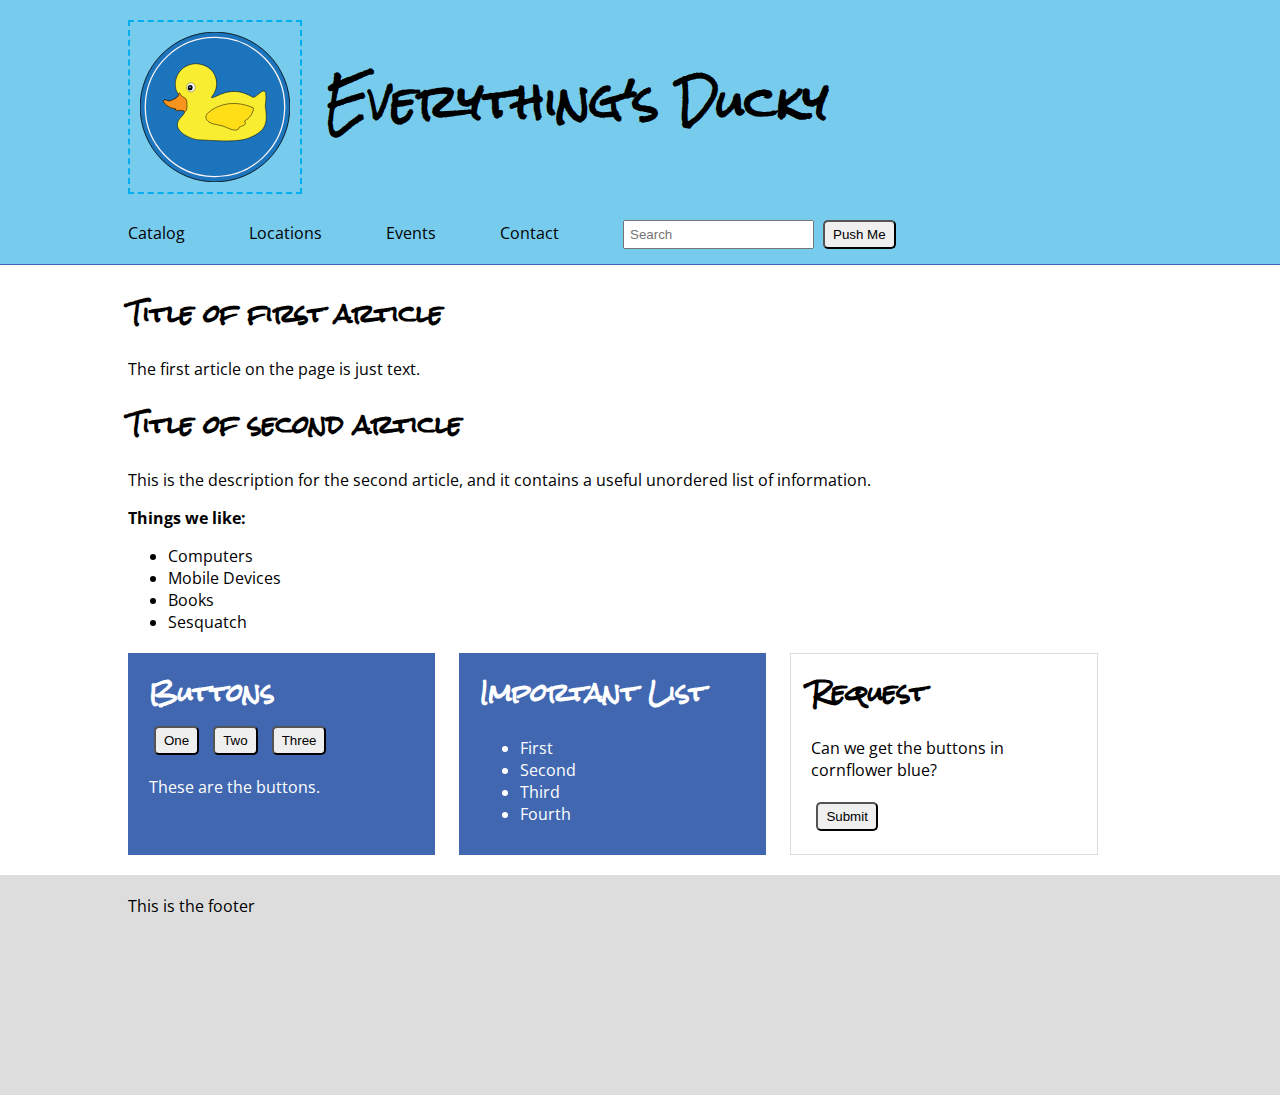
<file: solutions/index.html>
<!DOCTYPE html>
<html lang="en">
<head>
  <meta charset="UTF-8">

  <!-- custom styles -->
  <link rel="stylesheet" type="text/css" href="main.css">

  <link type="text/css" rel="stylesheet" href="main.css">

  <title>CSS Grid Challenges</title>
</head>
<body>
  <div class="header">
    <div class="content">
      <img src="ducky.svg" alt="Ducky Logo" width="150">
      <h1>Everything's Ducky</h1>
      <nav>
        <ul>
          <li>Catalog</li>
          <li>Locations</li>
          <li>Events</li>
          <li>Contact</li>
          <li>
            <input placeholder="Search"></input>
            <button>Push Me</button>
          </li>
        </ul>
      </nav>
    </div>
  </div>

  <div class="content">
    <div>
      <h2>Title of first article</h2>
      <p>The first article on the page is just text.</p>
    </div>
    <div>
      <h2>Title of second article</h2>
      <p>This is the description for the second article, and it contains a useful unordered list of information.</p>
      <p><strong>Things we like:</strong></p>
      <ul>
        <li>Computers</li>
        <li>Mobile Devices</li>
        <li>Books</li>
        <li>Sesquatch</li>
      </ul>
    </div>

    <div class="row">
      <div class="column four">
        <div class="note">
          <h2>Buttons</h2>
          <button>One</button>
          <button>Two</button>
          <button>Three</button>
          <p>These are the buttons.</p>
        </div>
      </div>

      <div class="column four">
        <div class="note">
          <h2>Important List</h2>
          <ul>
            <li>First</li>
            <li>Second</li>
            <li>Third</li>
            <li>Fourth</li>
          </ul>
        </div>
      </div>

      <div class="column four">
        <div class="request">
          <h2>Request</h2>
          <div>
            <p>Can we get the buttons in cornflower blue?</p>
            <button>Submit</button>
          </div>
        </div>
      </div>
    </div>
  </div>

  <div class="footer">
    <div class="content">
      This is the footer
    </div>
  </div>

</body>
</html>
</file>
<file: solutions/main.css>
@import url(https://fonts.googleapis.com/css?family=Rock+Salt);
@import url(https://fonts.googleapis.com/css?family=Open+Sans:400,300,700);

body {
  font-family: 'Open Sans', light;
  margin: 0;
  width: 100%;
}
h1, h2 {
  font-family: 'Rock Salt', cursive;
  margin: 0;
}
h1 {
  font-size: 2.75em;
}
h2 {
  font-size: 1.5em;
}
img {
  border: 2px dashed #00aeef;
  margin-right: 20px;
  padding: 10px;
}
input {
  padding: 5px;
}
button {
  border-radius: 5px;
  margin: 5px;
  padding: 5px 8px;
}
nav ul {
  margin-bottom: 10px;
  padding: 0;
}
nav ul li {
  display: inline-block;
  padding: 0 30px;
}
nav ul li:first-child {
  padding-left: 0;
}
.header {
  background-color: #77ccee;
  border-bottom: 1px solid #4267b1;
  margin-bottom: 20px;
  padding-top: 20px;
}
.header h1 {
  display: inline-block;
  margin: 30px 0 0 0;
  vertical-align: top;
}
.footer {
  background-color: #ddd;
  margin-top: 20px;
  min-height: 200px;
  padding-top: 20px;
}
.content {
  margin: 0 auto;
  max-width: 1024px;
  padding: 0 20px;
  width: 100%;
}
.row {
  margin-top: 20px;
}
.column {
  display: inline-block;
  margin-right: 20px;
  vertical-align: top;
  width: 30%;
}
.column:last-child {
  margin-right: 0;
}
.note, .request {
  min-height: 180px;
  padding: 10px 20px;
}
.note {
  background-color: #4267b1;
  border: 1px solid transparent;
  color: #fff;
}
.request {
  border: 1px solid #ddd;
}
</file>
